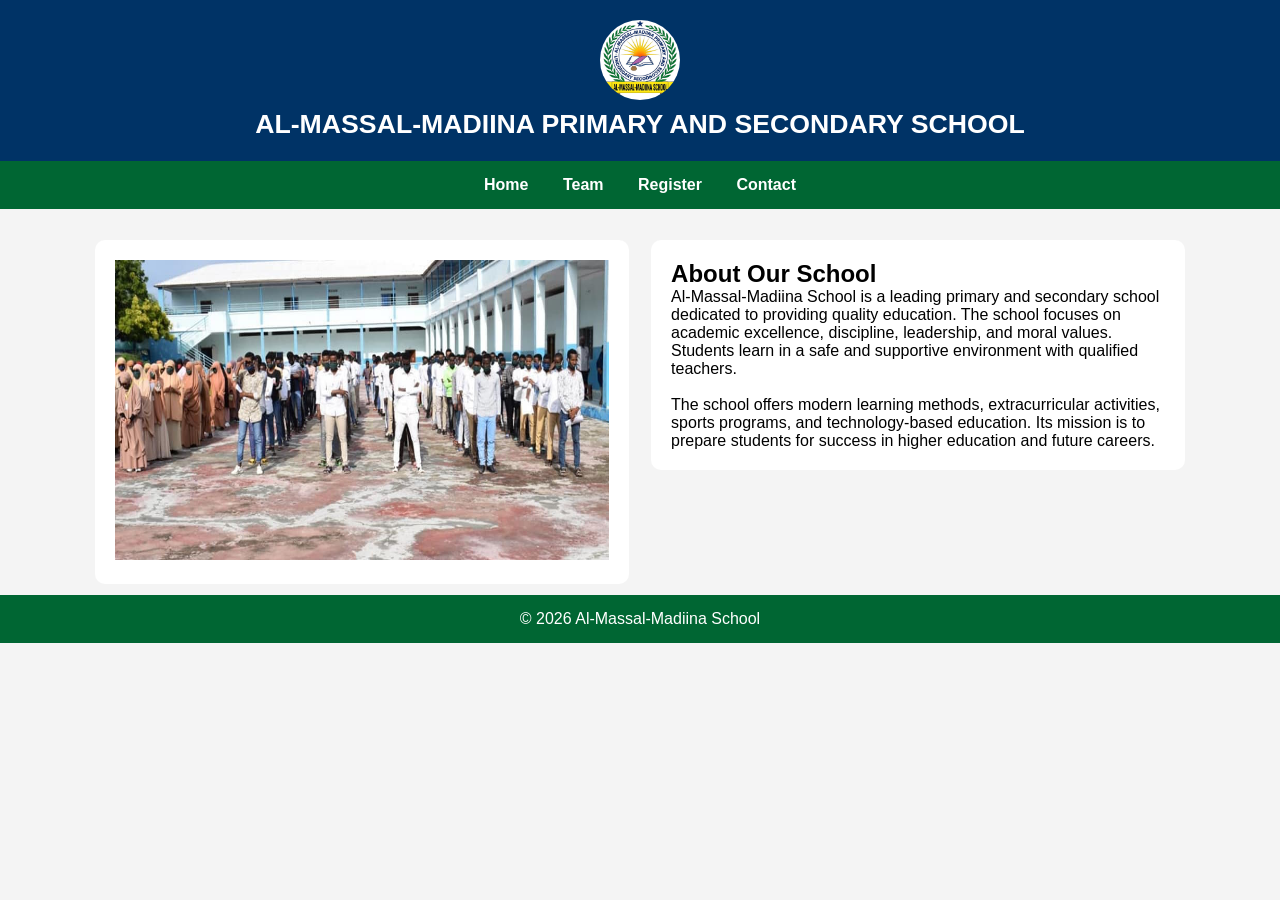
<file: index.html>
<!DOCTYPE html>
<html>
<head>
<title>Home</title>
<link rel="stylesheet" href="style.css">
</head>
<body>

<header>
<img src="logo.jpeg" alt="logo">
<h1> <SMall>AL-MASSAL-MADIINA PRIMARY AND SECONDARY SCHOOL </SMall></h1>
</header>

<nav>
<a href="index.html">Home</a>
<a href="team.html">Team</a>
<a href="register.html">Register</a>
<a href="contact.html">Contact</a>
</nav>

<div class="container">

<div class="column">
<img src="sawir.jpg" alt="almassal">
</div>

<div class="column">
<h2>About Our School</h2>

<p>
Al-Massal-Madiina School is a leading primary and secondary school dedicated to providing quality education.
The school focuses on academic excellence, discipline, leadership, and moral values.
Students learn in a safe and supportive environment with qualified teachers.
</p>

<br>

<p>
The school offers modern learning methods, extracurricular activities, sports programs, and technology-based education.
Its mission is to prepare students for success in higher education and future careers.
</p>

</div>

</div>

<footer>
<p>© 2026 Al-Massal-Madiina School</p>
</footer>

</body>
</html>
</file>
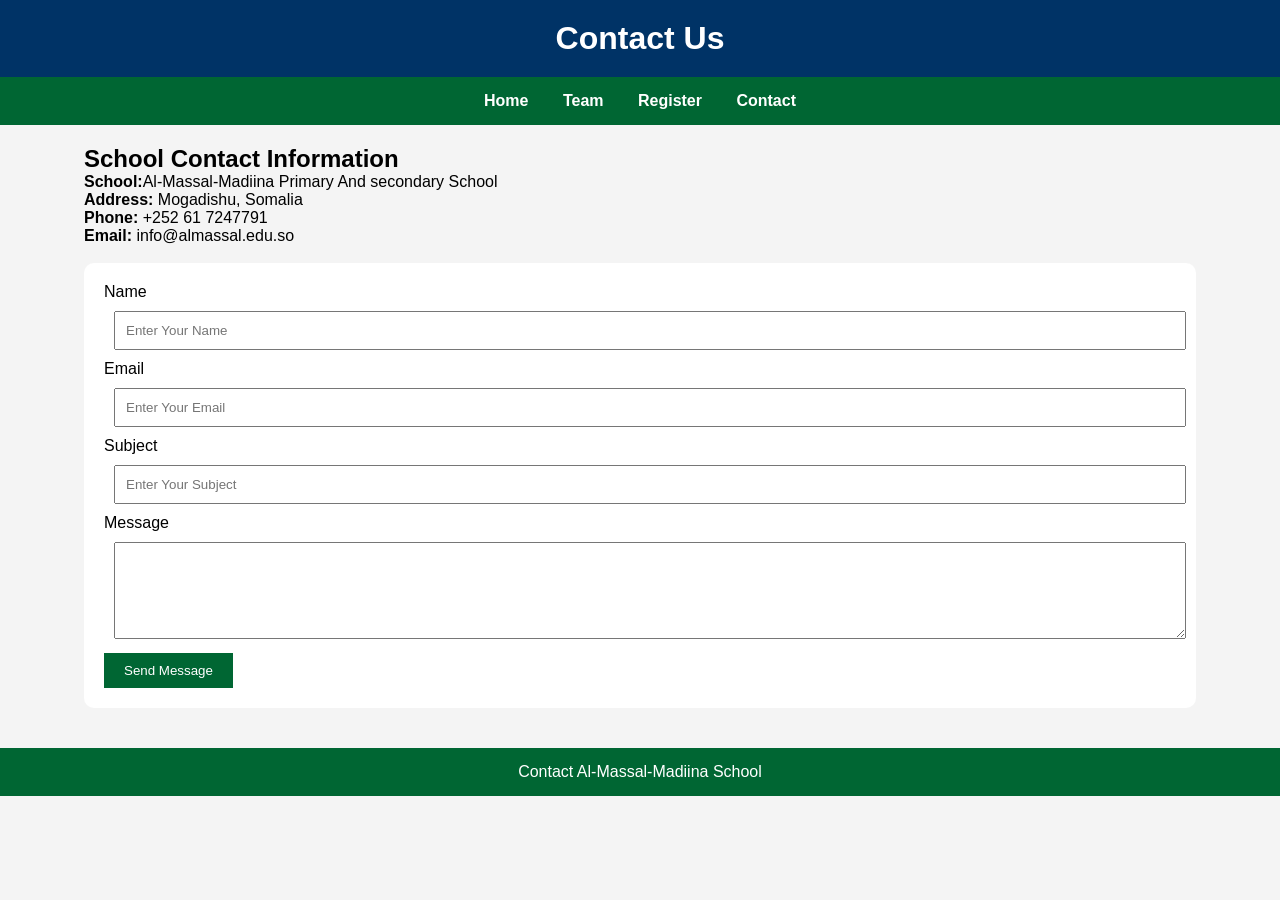
<file: contact.html>
<!DOCTYPE html>
<html>
<head>
<title>Contact Us</title>
<link rel="stylesheet" href="style.css">
</head>
<body>

<header>
<h1>Contact Us</h1>
</header>

<nav>
<a href="index.html">Home</a>
<a href="team.html">Team</a>
<a href="register.html">Register</a>
<a href="contact.html">Contact</a>
</nav>

<div class="container">

<h2>School Contact Information</h2>

<p><strong>School:</strong>Al-Massal-Madiina Primary And secondary School</p>
<p><strong>Address:</strong> Mogadishu, Somalia</p>
<p><strong>Phone:</strong> +252 61 7247791</p>
<p><strong>Email:</strong> info@almassal.edu.so</p>

<br>

<form>

<label>Name</label>
<input type="text" placeholder="Enter Your Name">

<label>Email</label>
<input type="email" placeholder="Enter Your Email">

<label>Subject</label>
<input type="text" placeholder="Enter Your Subject">

<label>Message</label>
<textarea rows="5"></textarea>

<button type="submit">Send Message</button>

</form>

</div>

<footer>
<p>Contact Al-Massal-Madiina School</p>
</footer>

</body>
</html>
</file>
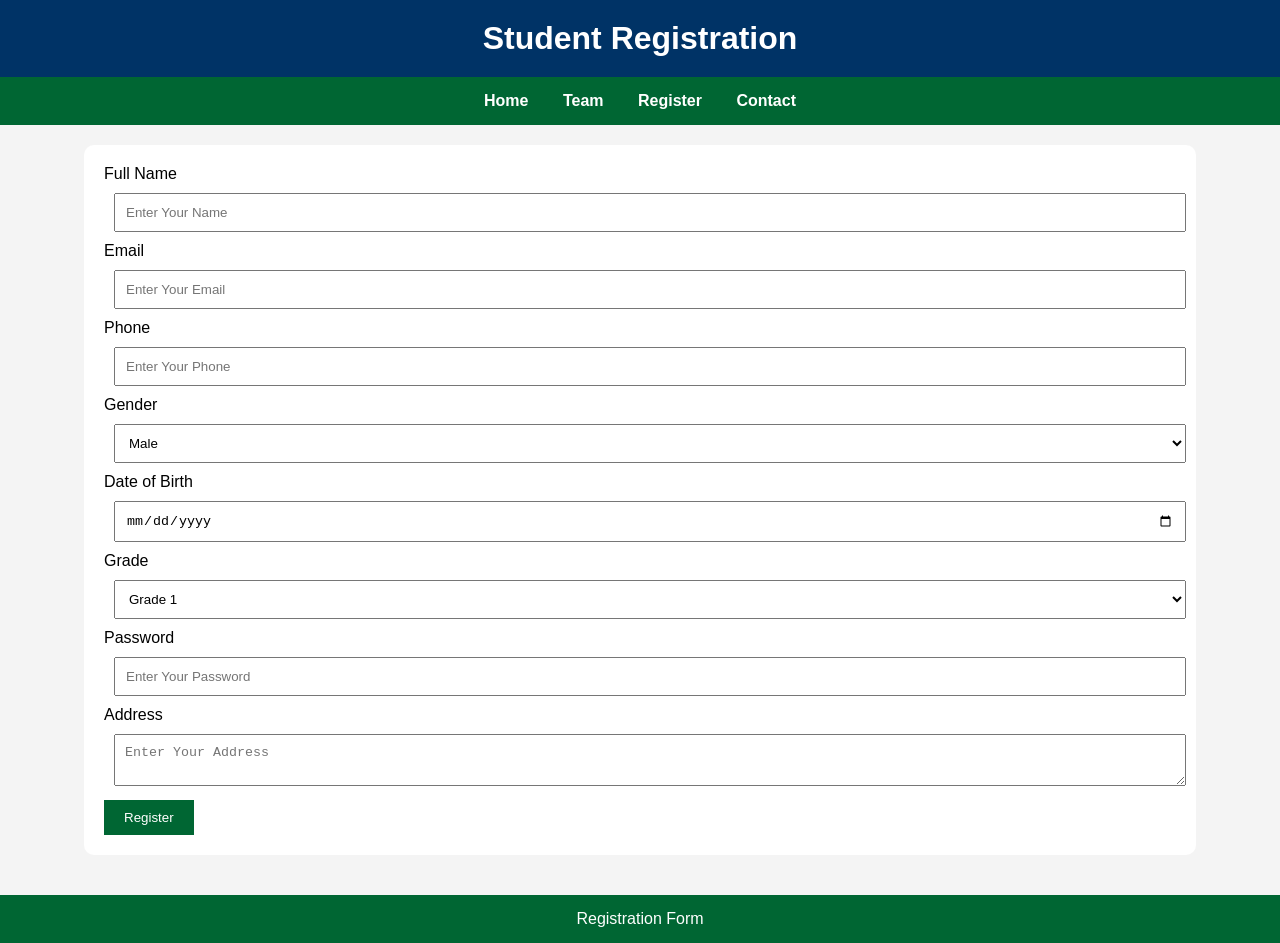
<file: register.html>
<!DOCTYPE html>
<html>
<head>
<title>Registration</title>
<link rel="stylesheet" href="style.css">
</head>
<body>

<header>
<h1>Student Registration</h1>
</header>

<nav>
<a href="index.html">Home</a>
<a href="team.html">Team</a>
<a href="register.html">Register</a>
<a href="contact.html">Contact</a>
</nav>

<div class="container">

<form>

<label>Full Name</label>
<input type="text" placeholder="Enter Your Name">

<label>Email</label>
<input type="email" placeholder="Enter Your Email">

<label>Phone</label>
<input type="tel" placeholder="Enter Your Phone">

<label>Gender</label>
<select>
<option>Male</option>
<option>Female</option>
</select>

<label>Date of Birth</label>
<input type="date">

<label>Grade</label>
<select>
<option>Grade 1</option>
<option>Grade 2</option>
<option>Grade 3</option>
<option>Grade 4</option>
</select>

<label>Password</label>
<input type="password" placeholder="Enter Your Password">

<label>Address</label>
<textarea placeholder="Enter Your Address"></textarea>

<button type="submit">Register</button>

</form>

</div>

<footer>
<p>Registration Form</p>
</footer>

</body>
</html>
</file>
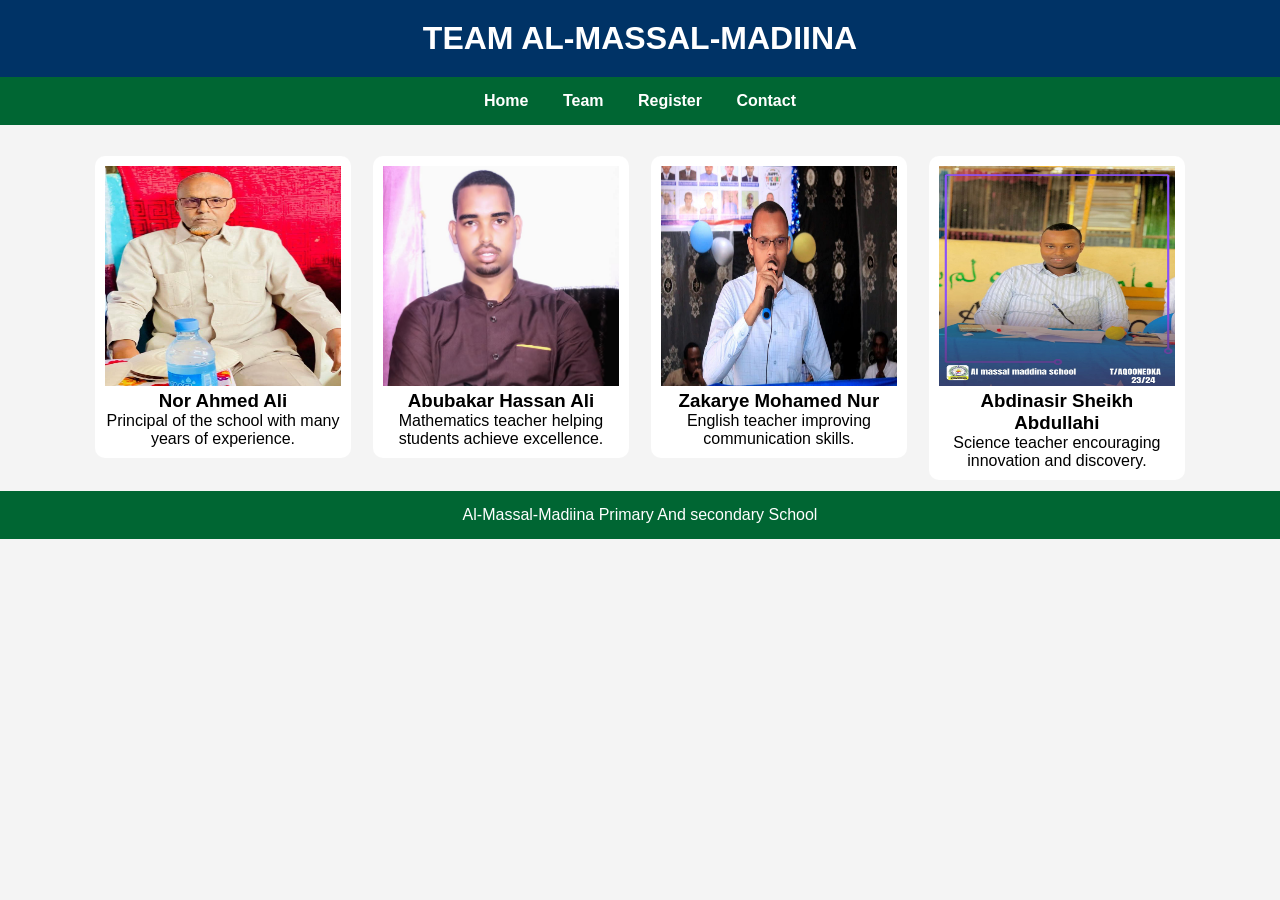
<file: team.html>
<!DOCTYPE html>
<html>
<head>
<title>Team</title>
<link rel="stylesheet" href="style.css">
</head>
<body>

<header>
<h1>TEAM AL-MASSAL-MADIINA</h1>
</header>

<nav>
<a href="index.html">Home</a>
<a href="team.html">Team</a>
<a href="register.html">Register</a>
<a href="contact.html">Contact</a>
</nav>

<div class="container">

<div class="card">
<img src="maamulo.jpeg">
<h3>Nor Ahmed Ali</h3>
<p>Principal of the school with many years of experience.</p>
</div>

<div class="card">
<img src="physics.jpeg">
<h3>Abubakar Hassan Ali</h3>
<p>Mathematics teacher helping students achieve excellence.</p>
</div>

<div class="card">
<img src="ustaadzaki.jpeg">
<h3>Zakarye Mohamed Nur</h3>
<p>English teacher improving communication skills.</p>
</div>

<div class="card">
<img src="ustaadabdi.jpeg">
<h3>Abdinasir Sheikh Abdullahi </h3>
<p>Science teacher encouraging innovation and discovery.</p>
</div>

</div>

<footer>
<p>Al-Massal-Madiina Primary And secondary School </p>
</footer>

</body>
</html>
</file>
<file: style.css>
*{
    margin:0;
    padding:0;
    box-sizing:border-box ;
}
body{
    font-family:Arial, sans-serif;
    background-color: #f4f4f4;

}

header{
    background: #003366;
    color: white;
    text-align: center;
    padding: 20px;

}
.column img{
    height: 300px;
    width: 100%;
    }

header img{
    border-radius: 50px;
    height: 80px;
    width: 80px;
}
/* .logo{
    width: 180px;
    border-radius: 10px;
    margin-bottom: 10px;

} */
 
nav{
    background: #006633;
    padding: 15px;
    text-align: center;
}
nav a{
    color: white;
    text-decoration: none;
    margin: 15px;
    font-weight: bold;

}
nav a:hover{
    color: yellow;
}
.container{
    width: 90%;
    margin: auto;
    padding: 20px;
}
.column{
    float: left;
    width: 48%;
    background: white;
    padding: 20px;
    margin: 1%;
    border-radius: 10px;
}
.card{
    float: left;
    width: 23%;
    margin: 1%;
    background: white;
    padding: 10px;
    text-align: center;
    border-radius: 10px;
    overflow: hidden;
}
.card img{
    width: 100%;
    height: 220px;

}
form{
    background: white;
    padding: 20px;
    border-radius: 10px;
}
input,
select,
textarea{
    width: 100%;
    padding: 10px;
    margin: 10px;
}
button{
    background: #006633;
    color: white;
    border: none;
    padding: 10px 20px;
    cursor: pointer;
}
button.hover{
    background: #003366;

}
footer{
    clear: both;
    background: #006633;
    color: white;
    text-align: center;
    padding: 15px;
    margin-top: 20px;
}
</file>
